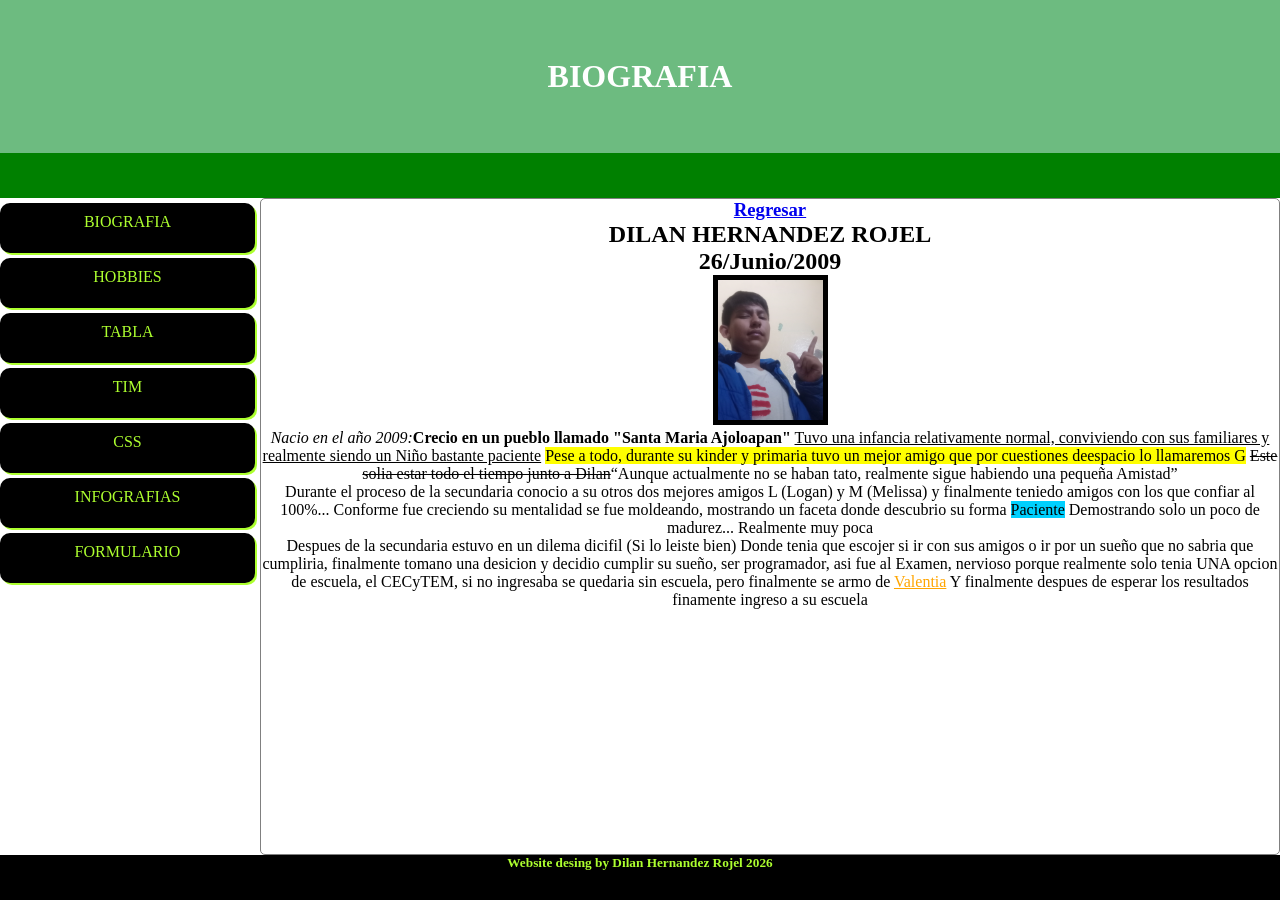
<file: index.html>
<!DOCTYPE html>
<html lang="en">
<head>
    <meta charset="UTF-8">
    <meta name="viewport" content="width=device-width, initial-scale=1.0">
    <link rel="stylesheet" href="css/Maqueta.css">
    <title>BIOGRAFIA</title>
</head>
<body>
    <header>
        <h1>BIOGRAFIA</h1>
    </header>
    <nav>
    </nav>
    <main>
        <aside><a id="boton" href="index.html">BIOGRAFIA</a>
        <a id="boton" href="Maquetas/Maqueta01.html">HOBBIES</a>
        <a id="boton" href="Maquetas/Maqueta02.html">TABLA</a>
        <a id="boton" href="Maquetas/Maqueta03.html">TIM</a>
        <a id="boton" href="Maquetas/Maqueta04.html">CSS</a>
        <a id="boton" href="Maquetas/Maqueta05.html">INFOGRAFIAS</a>
        <a id="boton" href="Maquetas/Maqueta06.html">FORMULARIO</a></aside>
        <section>
            <center>
        <h3><a href="index.html">Regresar</a></h3>
        <h1>DILAN HERNANDEZ ROJEL</h1>
        <h2>26/Junio/2009</h2>
        <img src="img/Dilan.jpg" alt="" height="150px" border="5px">
        <br>
        <i>Nacio en el año 2009:</i><strong>Crecio en un pueblo llamado "Santa Maria Ajoloapan"</strong>
        <u>Tuvo una infancia relativamente normal, conviviendo con sus familiares y realmente siendo un Niño bastante paciente</u>
        <mark>Pese a todo, durante su kinder y primaria tuvo un mejor amigo que por cuestiones deespacio lo llamaremos G</mark>
        <s>Este solia estar todo el tiempo junto a Dilan</s><q>Aunque actualmente no se haban tato, realmente sigue habiendo una pequeña Amistad</q>
        <p>Durante el proceso de la secundaria conocio a su otros dos mejores amigos L (Logan) y M (Melissa) y finalmente teniedo amigos con los que confiar al 100%... Conforme fue creciendo su mentalidad se fue moldeando, mostrando un faceta donde descubrio su forma <mark style="background-color: rgb(0, 208, 255);">Paciente</mark> Demostrando solo un poco de madurez... Realmente muy poca</p>
        <p>Despues de la secundaria estuvo en un dilema dicifil (Si lo leiste bien) Donde tenia que escojer si ir con sus amigos o ir por un sueño que no sabria que cumpliria, finalmente tomano una desicion y decidio cumplir su sueño, ser programador, asi fue al Examen, nervioso porque realmente solo tenia UNA opcion de escuela, el CECyTEM, si no ingresaba se quedaria sin escuela, pero finalmente se armo de <u style="color: orange;">Valentia</u> Y finalmente despues de esperar los resultados finamente ingreso a su escuela</p>
    </center>
        </section>
    </main>
    <footer><h5>Website desing by Dilan Hernandez Rojel 2026</h5></footer>
</body>
</html>
</file>
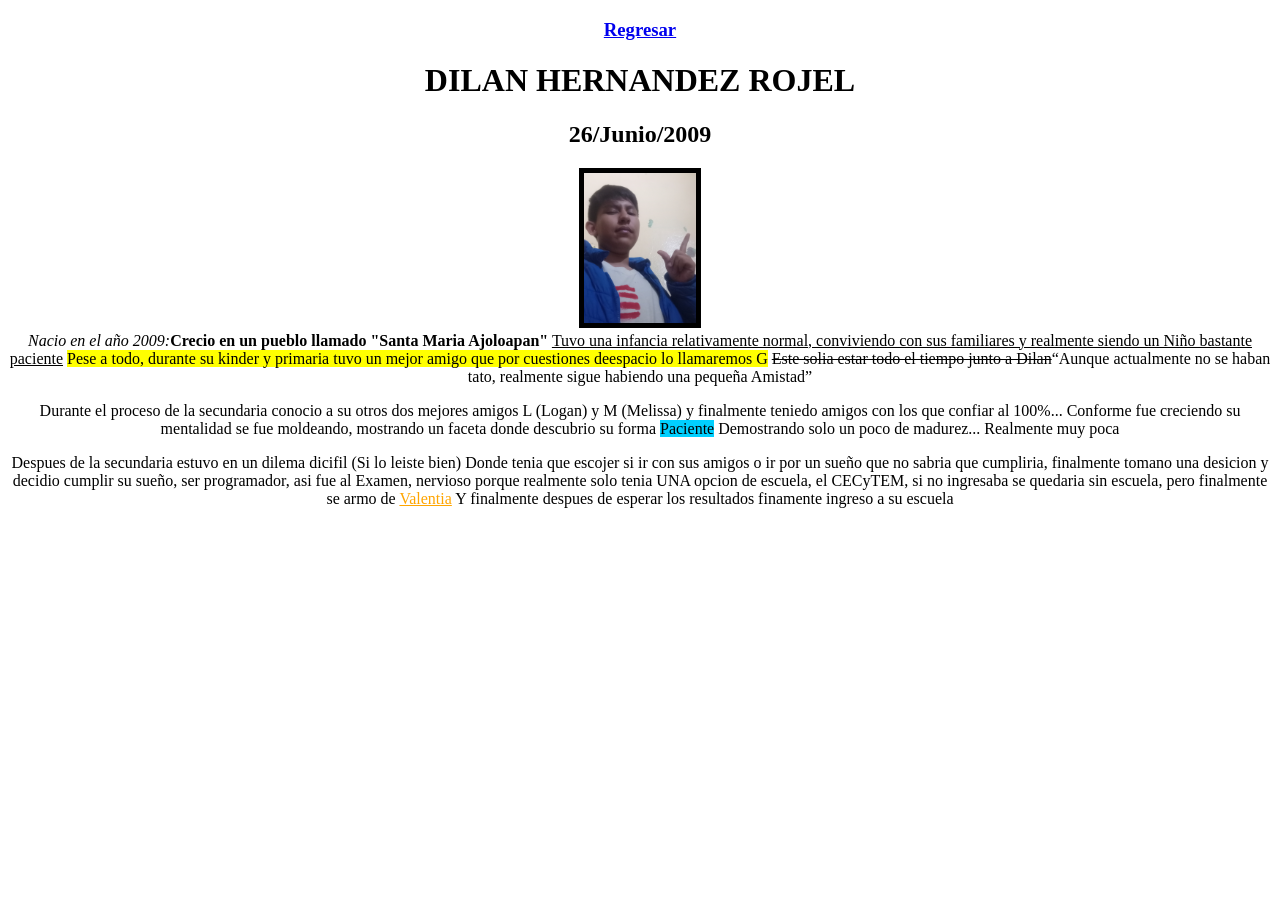
<file: Biografia.html>
<!DOCTYPE html>
<html lang="en">
<head>
    <meta charset="UTF-8">
    <meta name="viewport" content="width=device-width, initial-scale=1.0">
    <title>Document</title>
</head>
<body>
    <center>
        <h3><a href="index.html">Regresar</a></h3>
        <h1>DILAN HERNANDEZ ROJEL</h1>
        <h2>26/Junio/2009</h2>
        <img src="img/Dilan.jpg" alt="" height="150px" border="5px">
        <br>
        <i>Nacio en el año 2009:</i><strong>Crecio en un pueblo llamado "Santa Maria Ajoloapan"</strong>
        <u>Tuvo una infancia relativamente normal, conviviendo con sus familiares y realmente siendo un Niño bastante paciente</u>
        <mark>Pese a todo, durante su kinder y primaria tuvo un mejor amigo que por cuestiones deespacio lo llamaremos G</mark>
        <s>Este solia estar todo el tiempo junto a Dilan</s><q>Aunque actualmente no se haban tato, realmente sigue habiendo una pequeña Amistad</q>
        <p>Durante el proceso de la secundaria conocio a su otros dos mejores amigos L (Logan) y M (Melissa) y finalmente teniedo amigos con los que confiar al 100%... Conforme fue creciendo su mentalidad se fue moldeando, mostrando un faceta donde descubrio su forma <mark style="background-color: rgb(0, 208, 255);">Paciente</mark> Demostrando solo un poco de madurez... Realmente muy poca</p>
        <p>Despues de la secundaria estuvo en un dilema dicifil (Si lo leiste bien) Donde tenia que escojer si ir con sus amigos o ir por un sueño que no sabria que cumpliria, finalmente tomano una desicion y decidio cumplir su sueño, ser programador, asi fue al Examen, nervioso porque realmente solo tenia UNA opcion de escuela, el CECyTEM, si no ingresaba se quedaria sin escuela, pero finalmente se armo de <u style="color: orange;">Valentia</u> Y finalmente despues de esperar los resultados finamente ingreso a su escuela</p>
    </center>
</body>
</html>
</file>
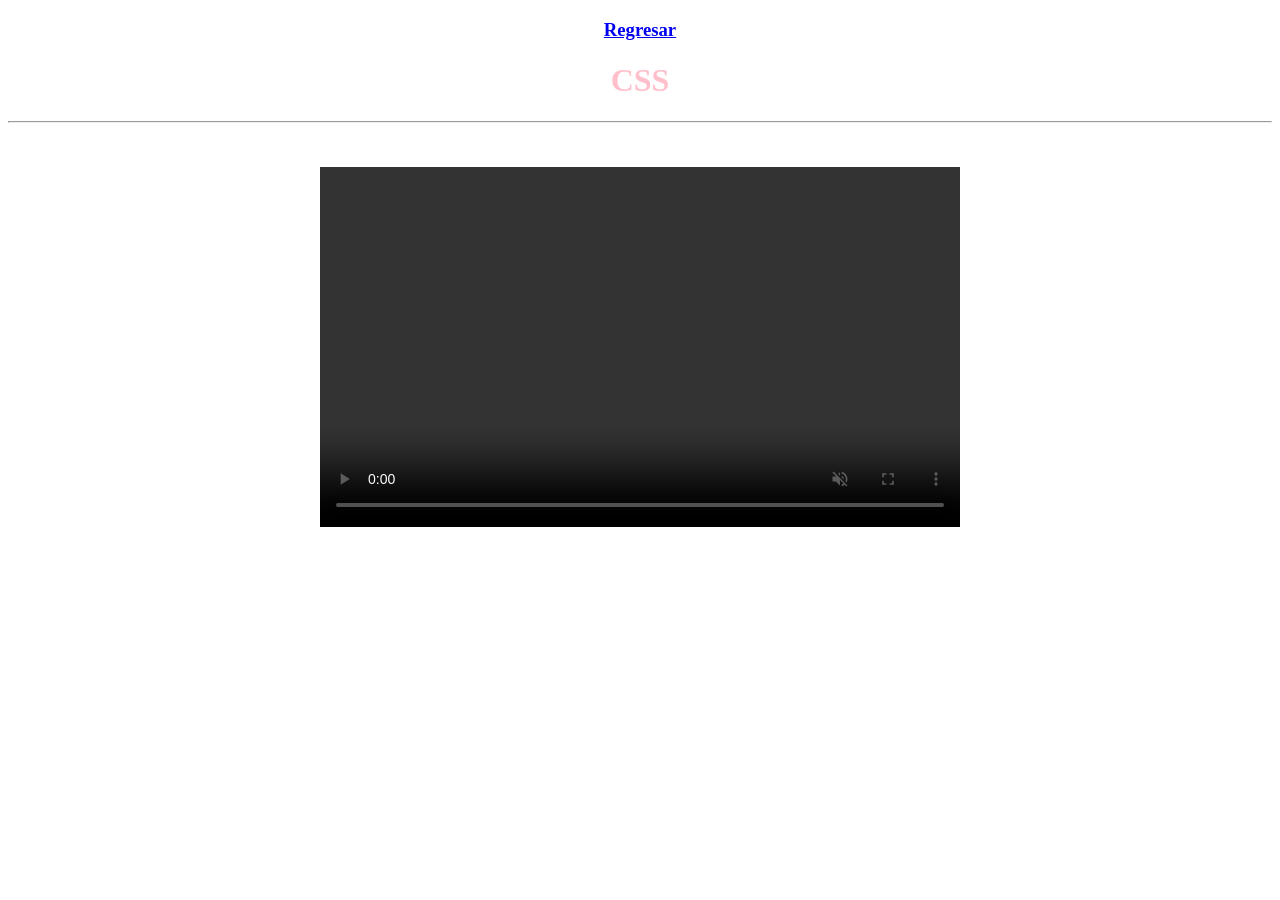
<file: CSS.html>
<!DOCTYPE html>
<html lang="en">
<head>
    <meta charset="UTF-8">
    <meta name="viewport" content="width=device-width, initial-scale=1.0">
    <title>CSS</title>
</head>
<boSdy>
    <center>
        <h3><a href="index.html">Regresar</a></h3>
        <h1 style="color: pink;">CSS</h1>
    <hr>
    <br>
    <br>
    <video src="media/CSS.mp4" width="640" height="360" controls muted></video>
    </center>
</boSdy>
</html>
</file>
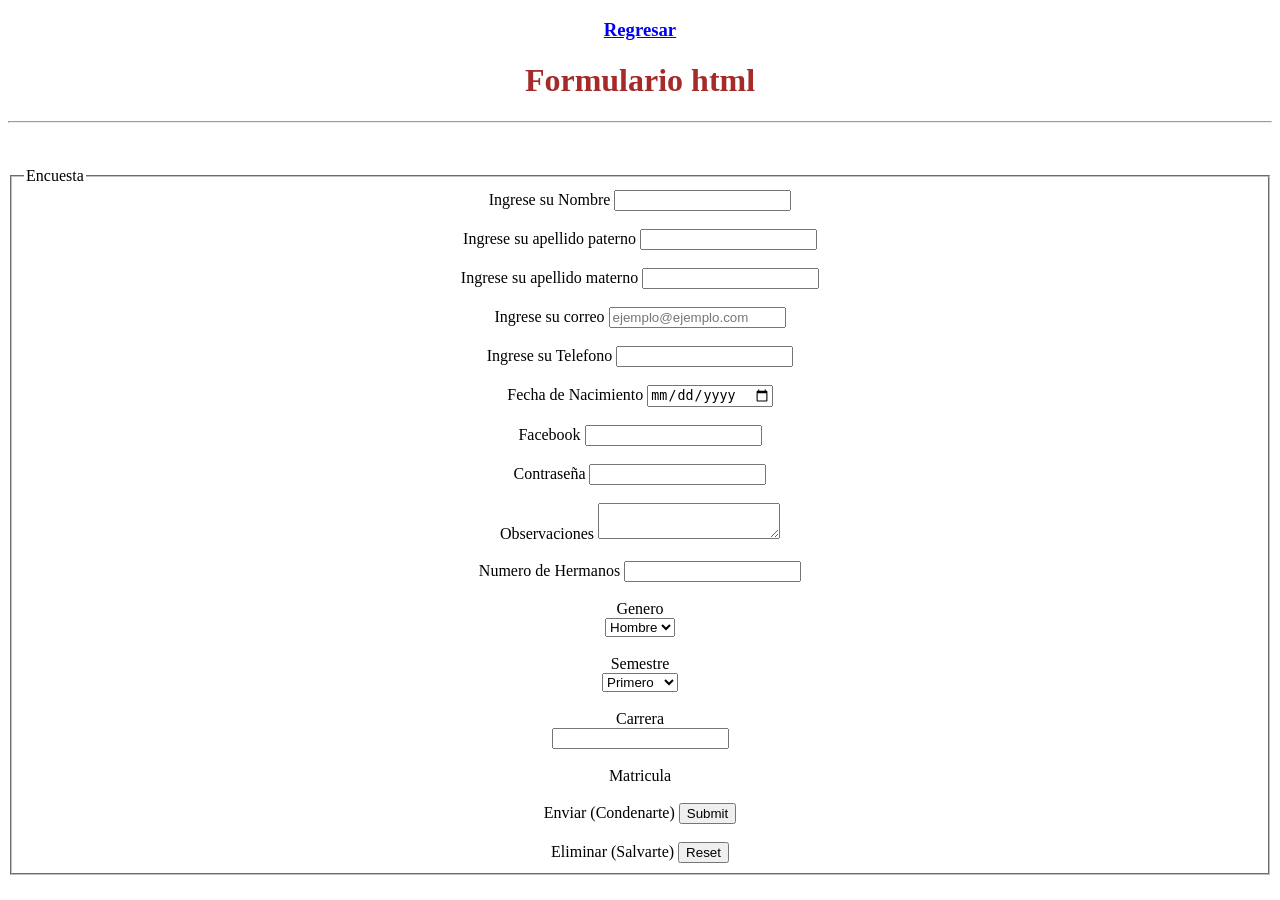
<file: Formulario.html>
<!DOCTYPE html>
<html lang="en">
<head>
    <meta charset="UTF-8">
    <meta name="viewport" content="width=device-width, initial-scale=1.0">
    <title>Formulario</title>
</head>
<body>
    <center>
        <h3><a href="index.html">Regresar</a></h3>
        <h1 style="color: brown;">Formulario html</h1>
        <hr>
    <br><br>
    <Fieldset>
            <legend>Encuesta</legend>
            <label for="">Ingrese su Nombre</label>
            <input type="text"> <br><br>
            <label for="">Ingrese su apellido paterno</label>
            <input type="text"> <br><br>
            <label for="">Ingrese su apellido materno</label>
            <input type="text"> <br><br>
            <label for="">Ingrese su correo</label>
            <input type="email" name="" id="" placeholder="ejemplo@ejemplo.com"> <br><br>
            <label for="">Ingrese su Telefono</label>
            <input type="number" name="" id=""> <br> <br>
            <label for="">Fecha de Nacimiento</label>
            <input type="date"> <br> <br>
            <label for="">Facebook</label>
            <input type="url"> <br> <br>
            <label for="">Contraseña</label>
            <input type="password"> <br> <br>
            <label for="">Observaciones</label>
            <textarea name="" id=""></textarea> <br> <br>
            <label for="">Numero de Hermanos</label>
            <input type="number"> <br> <br>
            <label for="">Genero</label> <br>
            <select name="" id="">
                <option value="Hombre">Hombre</option>
                <option value="Mujer">Mujer</option>
            </select>
            <br> <br>
            <label for="">Semestre</label>
            <br>
            <select name="" id="">
                <option value="Primero">Primero</option>
                <option value="Segundo">Segundo</option>
                <option value="Tercero">Tercero</option>
                <option value="Cuarto">Cuarto</option>
                <option value="Quinto">Quinto</option>
                <option value="Sexto">Sexto</option>
            </select>
            <br><br>
            <label for="">Carrera</label>
            <br>
            <input type="text" list="comida">
                                <datalist id="comida">
                                    <select name="comida2" id="">
                                        <option value="Programacion">Programacion</option>
                                        <option value="Ventas">Ventas</option>
                                        <option value="Ciberseguridad">Ciberseguridad</option>
                                        <option value="Maquinas"> y herramientas</option>
                                    </select>
                                </datalist>
            <br><br>
            <label for="">Matricula</label>
            <input type="hidden" value="171">
            <br><br>
            <label for="">Enviar (Condenarte)</label>
            <input type="submit">
            <br><br>
            <label for="">Eliminar (Salvarte)</label>
            <input type="reset">
    </center>
</body>
</html>
</file>
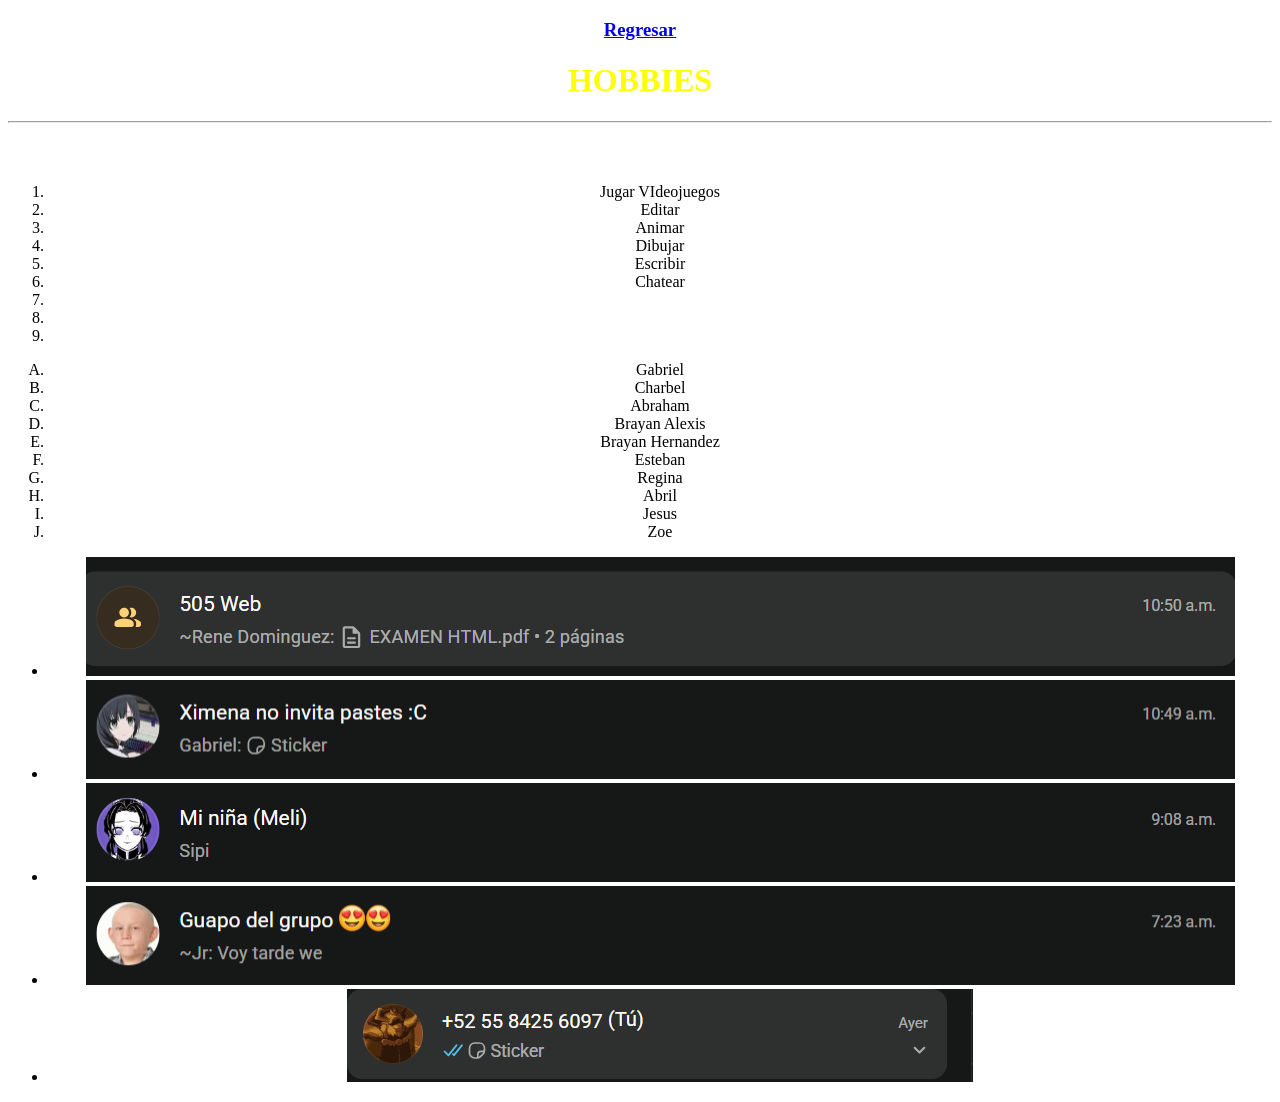
<file: Hobbies.html>
<!DOCTYPE html>
<html lang="en">
<head>
    <meta charset="UTF-8">
    <meta name="viewport" content="width=device-width, initial-scale=1.0">
    <title>Hobbies</title>
</head>
<body>
    <center>
        <h3><a href="index.html">Regresar</a></h3>
        <h1 style="color: yellow;">HOBBIES</h1>
        <hr>
    <br><br>
    <ol type="1">
        <li>Jugar VIdeojuegos</li>
        <li>Editar</li>
        <li>Animar</li>
        <li>Dibujar</li>
        <li>Escribir</li>
        <li>Chatear</li>
        <li></li>
        <li></li>
        <li></li>
    </ol>

    <ol type="A">
        <li>Gabriel</li>
        <li>Charbel</li>
        <li>Abraham</li>
        <li>Brayan Alexis</li>
        <li>Brayan Hernandez</li>
        <li>Esteban</li>
        <li>Regina</li>
        <li>Abril</li>
        <li>Jesus</li>
        <li>Zoe</li>
    </ol>

    <ul style="list-style-type: disc;">
        <li><img src="img/1.png" alt=""></li>
        <li><img src="img/2.png" alt=""></li>
        <li><img src="img/3.png" alt=""></li>
        <li><img src="img/4.png" alt=""></li>
        <li><img src="img/5.png" alt=""></li>
    </ul>
    </center>
</body>
</html>
</file>
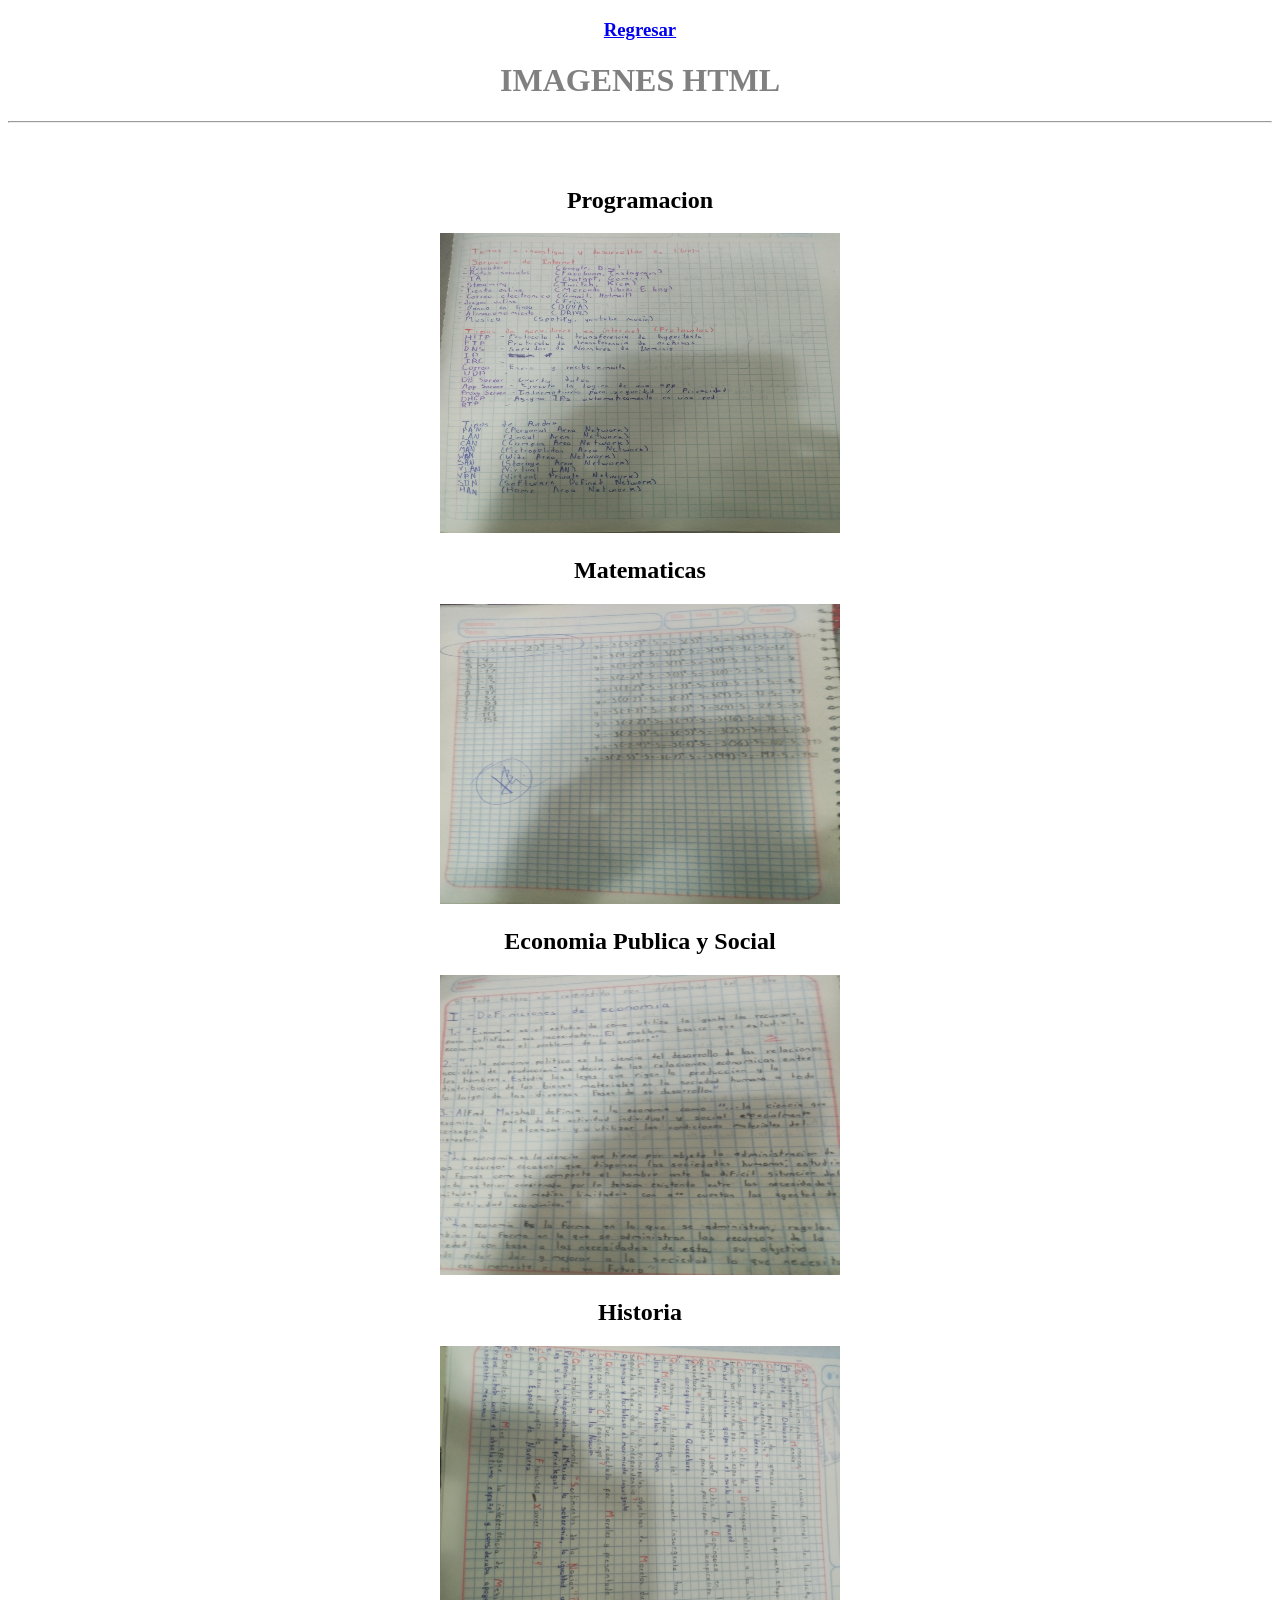
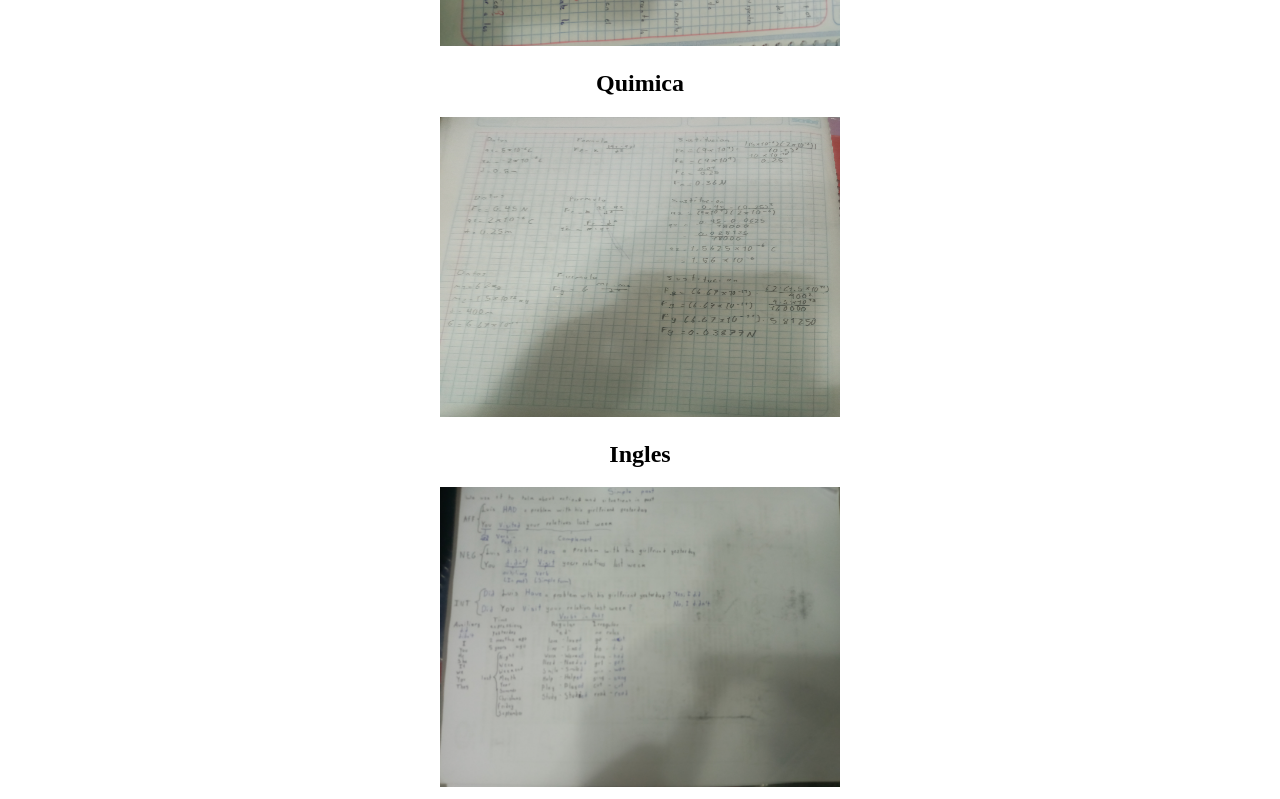
<file: Imagenes.html>
<!DOCTYPE html>
<html lang="en">
<head>
    <meta charset="UTF-8">
    <meta name="viewport" content="width=device-width, initial-scale=1.0">
    <title>Imagenes</title>
</head>
<body>
    <center>
        <h3><a href="index.html">Regresar</a></h3>
        <h1 style="color: gray;">IMAGENES HTML</h1>
        <hr>
        <br><br>
        <h2>Programacion</h2>
        <img src="img/Programacion.jpg" alt="" width="400" height="300">
        <h2>Matematicas</h2>
        <img src="img/Matematicas.jpg" alt="" width="400" height="300">
        <h2>Economia Publica y Social</h2>
        <img src="img/Eco.jpg" alt="" width="400" height="300">
        <h2>Historia</h2>
        <img src="img/Historia.jpg" alt="" width="400" height="300">
        <h2>Quimica</h2>
        <img src="img/Quimica.jpg" alt="" width="400" height="300">
        <h2>Ingles</h2>
        <img src="img/Ingles.jpg" alt="" width="400" height="300" >
    </center>
    
</body>
</html>
</file>
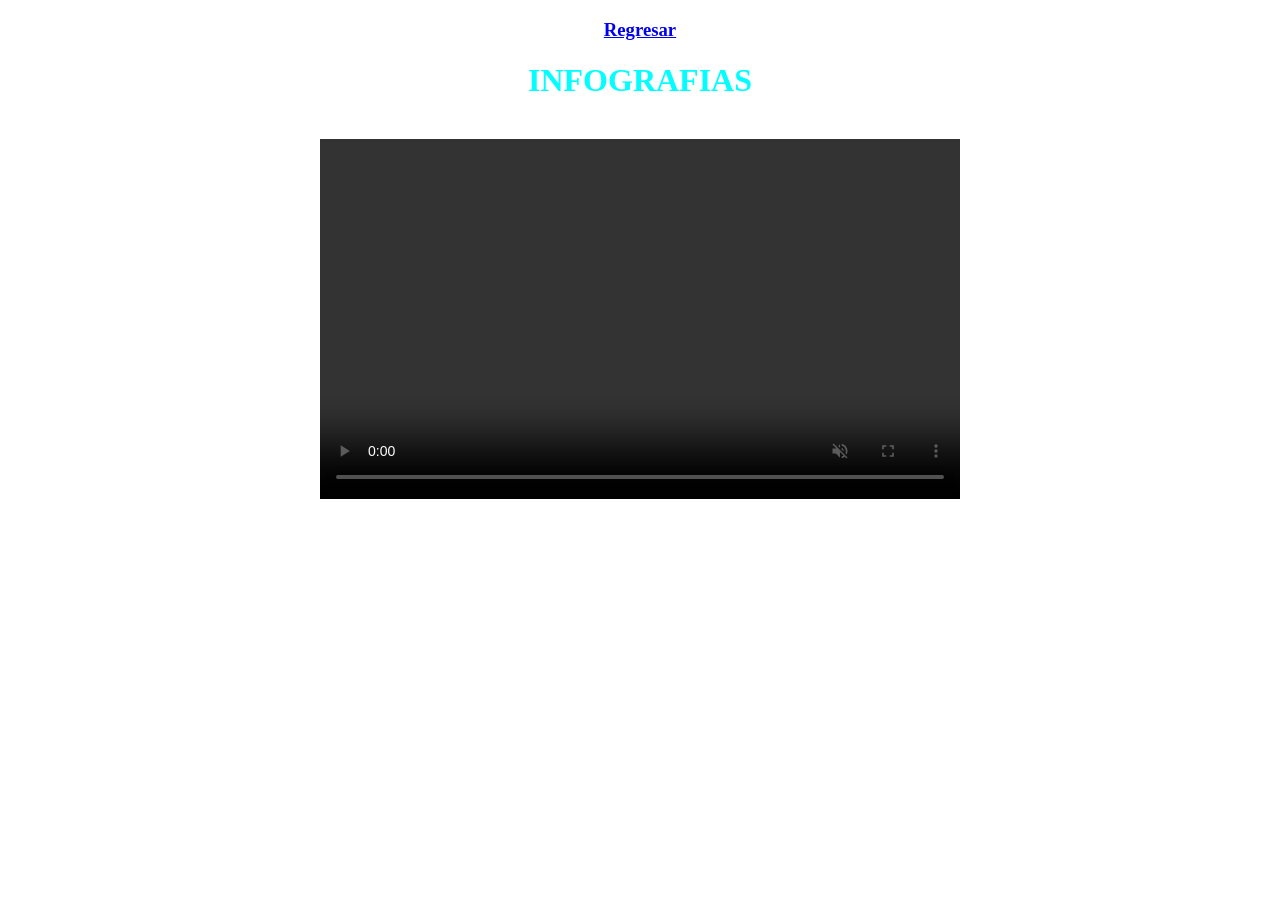
<file: Infografias.html>
<!DOCTYPE html>
<html lang="en">
<head>
    <meta charset="UTF-8">
    <meta name="viewport" content="width=device-width, initial-scale=1.0">
    <title>Infografias</title>
</head>
<body>
    <center>
        <h3><a href="index.html">Regresar</a></h3>
        <h1 style="color: cyan;">INFOGRAFIAS</h1>
        <br>
        <video src="media/Infografias.mp4" width="640" height="360" controls muted></video>
        <br>
    </center>
</body>
</html>
</file>
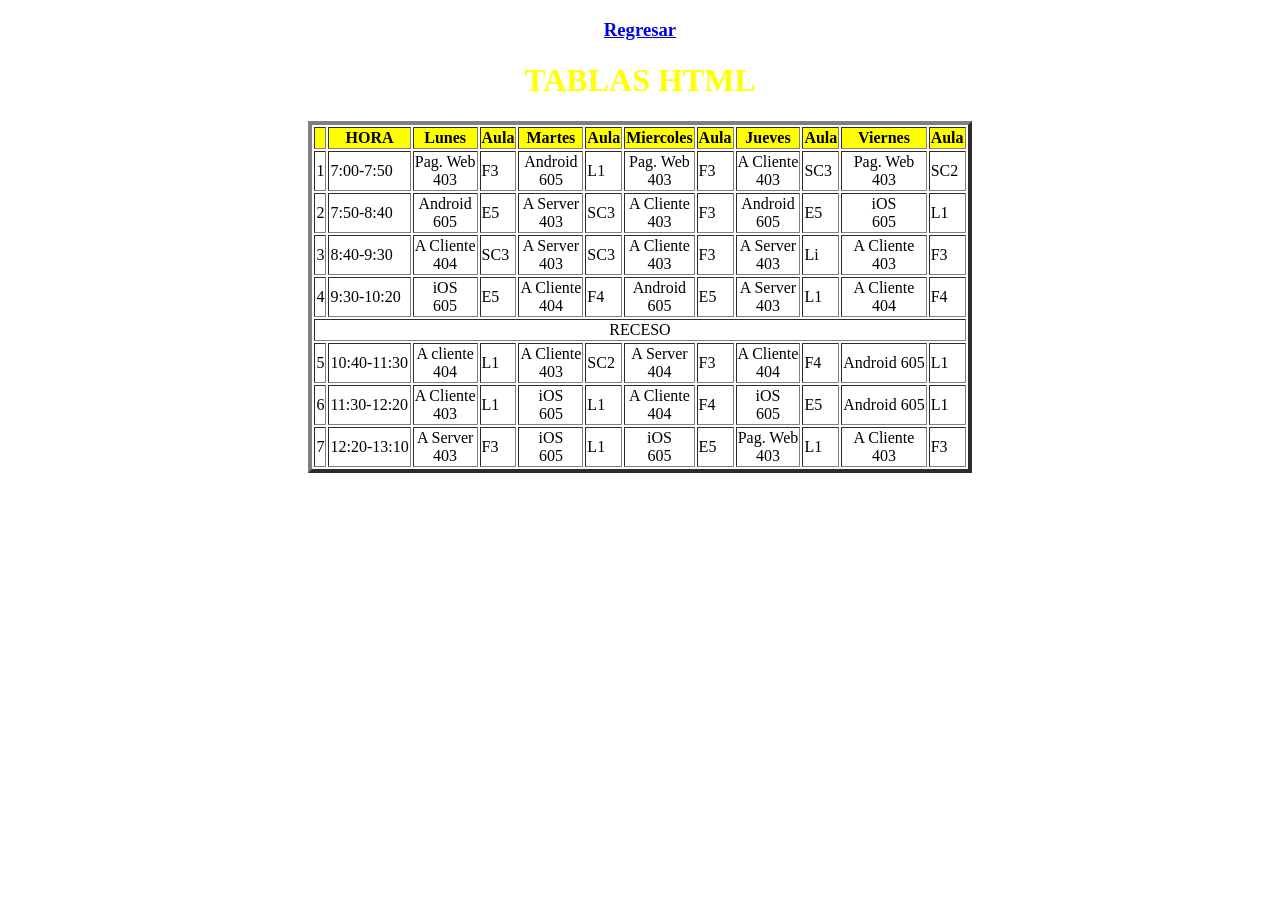
<file: Tabla.html>
<!DOCTYPE html>
<html lang="en">
<head>
    <meta charset="UTF-8">
    <meta name="viewport" content="width=device-width, initial-scale=1.0">
    <title>Tale</title>
</head>
<body>
    <center>
        <h3><a href="index.html">Regresar</a></h3>
        <h1 style="color: yellow;">TABLAS HTML</h1>

        <table border="4">
        <tr style="background-color: yellow;">
            <th>
                
            </th>
            <th>
            HORA
            </th>
            <th>
                Lunes
            </th>
            <th>
                Aula
            </th>
            <th>
                Martes
            </th>
            <th>
                Aula
            </th>
            <th>
                Miercoles
            </th>
            <th>
                Aula
            </th>
            <th>
                Jueves
            </th>
            <th>
                Aula
            </th>
            <th>
                Viernes
            </th>
            <th>
                Aula
            </th>
        </tr>
        <tr>
            <td>1</td>
            <td>7:00-7:50</td>
            <td>
                <center>
                Pag. Web <br>
                403
                </center>
            </td>
            <td>F3</td>
            <td>
                <center>
                Android <br>
                605
                </center>
            </td>
            <td>L1</td>
            <td>
                <center>
                Pag. Web <br>
                403
                </center>
            </td>
            <td>F3</td>
            <td>
                <center>
                A Cliente <br>
                403
                </center>
            </td>
            <td>SC3</td>
            <td>
                <center>
                Pag. Web <br>
                403
                </center>
            </td>
            <td>SC2</td>
        </tr>
        <tr>
            <td>2</td>
            <td>7:50-8:40</td>
            <td>
                <center>
                Android <br>
                605
                </center>
            </td>
            <td>E5</td>
            <td>
                <center>
                A Server <br>
                403
                </center>
            </td>
            <td>SC3</td>
            <td>
                <center>
                A Cliente <br>
                403
                </center>
            </td>
            <td>F3</td>
            <td>
                <center>
                Android <br>
                605
                </center>
            </td>
            <td>E5</td>
            <td>
                <center>
                iOS <br>
                605
                </center>
            </td>
            <td>L1</td>
        </tr>
        <tr>
            <td>3</td>
            <td>8:40-9:30</td>
            <td>
                <center>
                A Cliente <br>
                404
                </center>
            </td>
            <td>SC3</td>
            <td>
                <center>
                A Server <br>
                403
                </center>
            </td>
            <td>SC3</td>
            <td>
                <center>
                A Cliente <br>
                403
                </center>
            </td>
            <td>F3</td>
            <td>
                <center>
                A Server <br>
                403
                </center>
            </td>
            <td>Li</td>
            <td>
                <center>
                A Cliente <br>
                403
                </center>
            </td>
            <td>F3</td>
        </tr>
        <tr>
            <td>4</td>
            <td>9:30-10:20</td>
            <td>
                <center>
                iOS <br>
                605
                </center>
            </td>
            <td>E5</td>
            <td>
                <center>
                A Cliente <br>
                404
                </center>
            </td>
            <td>F4</td>
            <td>
                <center>
                Android <br>
                605
                </center>
            </td>
            <td>E5</td>
            <td>
                <center>
                A Server <br>
                403
                </center>
            </td>
            <td>L1</td>
            <td>
                <center>
                A Cliente <br>
                404
                </center>
            </td>
            <td>F4</td>
        </tr>
        <tr>
            <td colspan="12"><center>RECESO</center></td>
        </tr>
        <tr>
            <td>5</td>
            <td>10:40-11:30</td>
            <td>
                <center>
                    A cliente <br>
                    404
                </center>
            </td>
            <td>L1</td>
            <td>
                <center>
                    A Cliente <br>
                    403
                </center>
            </td>
            <td>SC2</td>
            <td>
                <center>
                    A Server <br>
                    404
                </center>
            </td>
            <td>F3</td>
            <td>
                <center>
                    A Cliente <br>
                    404
                </center>
            </td>
            <td>F4</td>
            <td> Android 605</td>
            <td>L1</td>
        </tr>
        <tr>
            <td>6</td>
            <td>11:30-12:20</td>
            <td>
                <center>
                    A Cliente <br>
                    403
                </center>
            </td>
            <td>L1</td>
            <td>
                <center>
                    iOS <br>
                    605
                </center>
            </td>
            <td>L1</td>
            <td>
                <center>
                    A Cliente <br>
                    404
                </center>
            </td>
            <td>F4</td>
            <td>
                <center>
                    iOS <br>
                    605
                </center>
            </td>
            <td>E5</td>
            <td>Android 605</td>
            <td>L1</td>
        </tr>
        <tr>
            <td>7</td>
            <td>12:20-13:10</td>
            <td>
                <center>
                    A Server <br>
                    403
                </center>
            </td>
            <td>F3</td>
            <td>
                <center>
                    iOS <br>
                    605
                </center>
            </td>
            <td>L1</td>
            <td>
                <center>
                    iOS <br>
                    605
                </center>
            </td>
            <td>E5</td>
            <td>
                <center>
                    Pag. Web <br>
                    403
                </center>
            </td>
            <td>L1</td>
            <td>
                <center>
                    A Cliente <br>
                    403
                </center>
            </td>
            <td>F3</td>
        </tr>
    </table>
    </center>
</body>
</html>
</file>
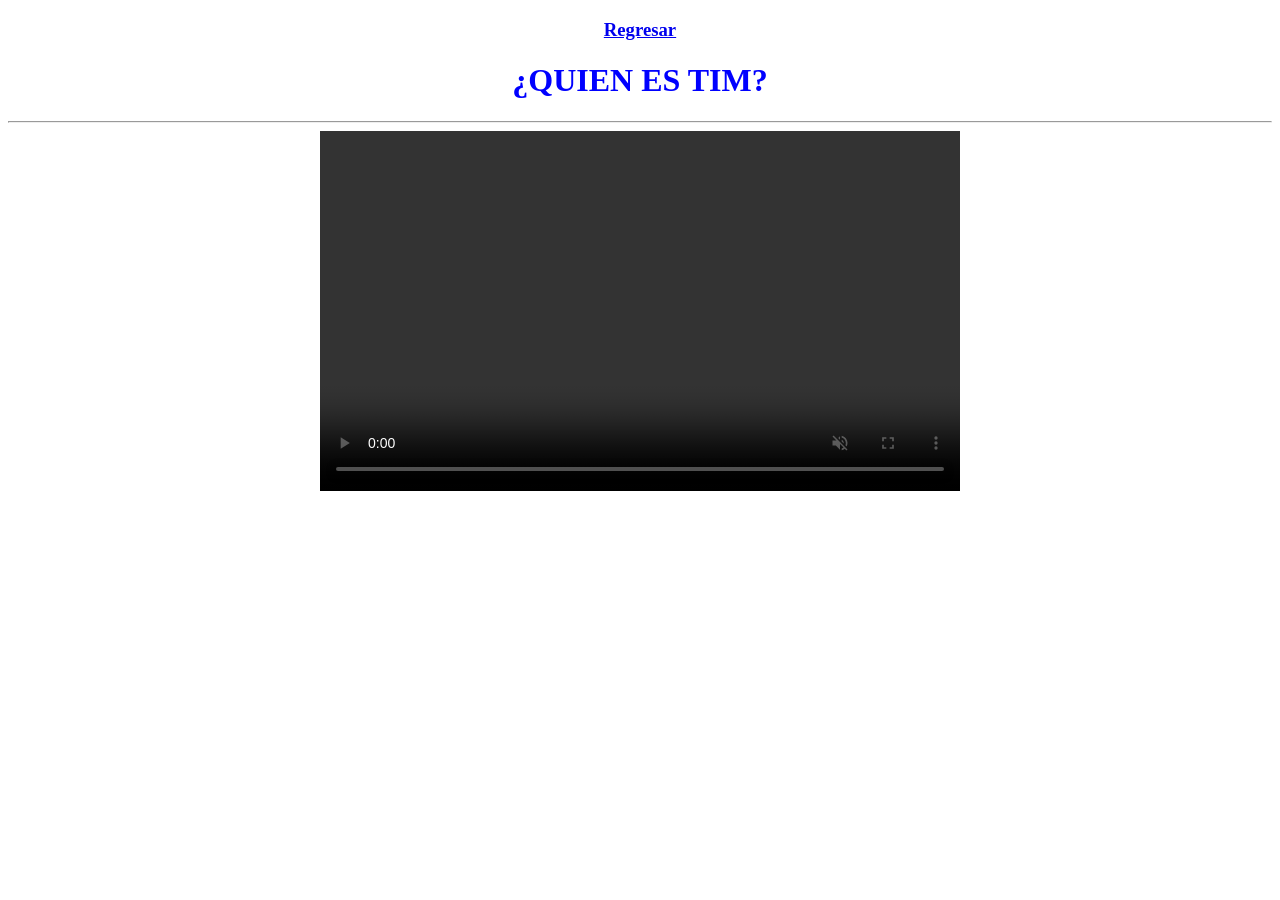
<file: Tim.html>
<!DOCTYPE html>
<html lang="en">
<head>
    <meta charset="UTF-8">
    <meta name="viewport" content="width=device-width, initial-scale=1.0">
    <title>Tim</title>
</head>
<body>
    <center>
        <h3><a href="index.html">Regresar</a></h3>
        <h1 style="color: blue;">¿QUIEN ES TIM?</h1>
        <hr>
        <video src="media/Tim.mp4" width="640" height="360" controls muted></video>
    <br><br>
    </center>
</body>
</html>
</file>
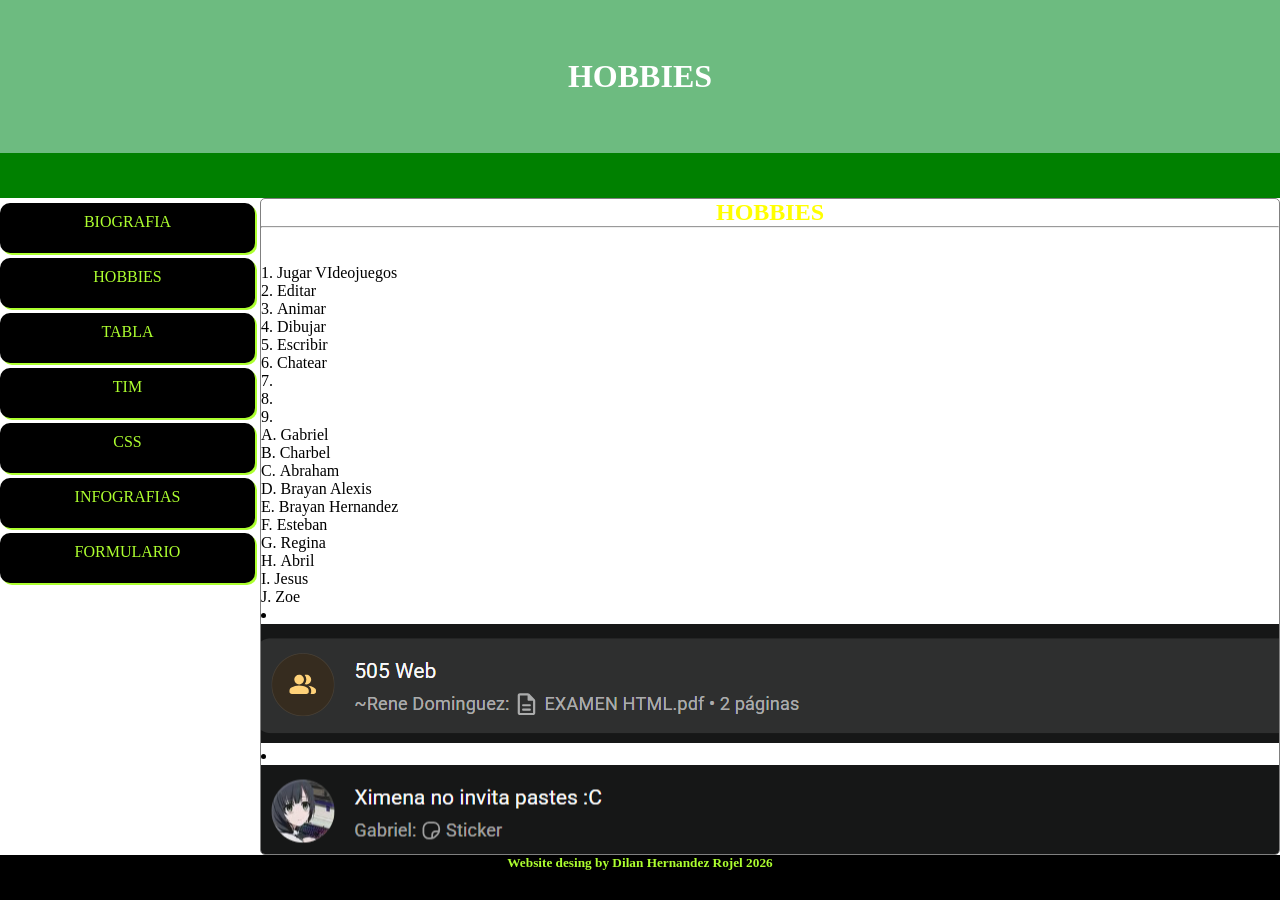
<file: Maquetas/Maqueta01.html>
<!DOCTYPE html>
<html lang="en">
<head>
    <meta charset="UTF-8">
    <meta name="viewport" content="width=device-width, initial-scale=1.0">
    <link rel="stylesheet" href="../css/Maqueta.css">
    <title>HOBBIES</title>
</head>
<body>
    <header>
        <h1>HOBBIES</h1>
    </header>
    <nav>
    </nav>
    <main>
        <aside><a id="boton" href="../index.html">BIOGRAFIA</a>
        <a id="boton" href="Maqueta01.html">HOBBIES</a>
        <a id="boton" href="Maqueta02.html">TABLA</a>
        <a id="boton" href="Maqueta03.html">TIM</a>
        <a id="boton" href="Maqueta04.html">CSS</a>
        <a id="boton" href="Maqueta05.html">INFOGRAFIAS</a>
        <a id="boton" href="Maqueta06.html">FORMULARIO</a></aside>
        <section>
        <h1 style="color: yellow;">HOBBIES</h1>
        <hr>
    <br><br>
    <ol type="1">
        <li>Jugar VIdeojuegos</li>
        <li>Editar</li>
        <li>Animar</li>
        <li>Dibujar</li>
        <li>Escribir</li>
        <li>Chatear</li>
        <li></li>
        <li></li>
        <li></li>
    </ol>

    <ol type="A">
        <li>Gabriel</li>
        <li>Charbel</li>
        <li>Abraham</li>
        <li>Brayan Alexis</li>
        <li>Brayan Hernandez</li>
        <li>Esteban</li>
        <li>Regina</li>
        <li>Abril</li>
        <li>Jesus</li>
        <li>Zoe</li>
    </ol>

    <ul style="list-style-type: disc;">
        <li><img src="../img/1.png" alt=""></li>
        <li><img src="../img/2.png" alt=""></li>
        <li><img src="../img/3.png" alt=""></li>
        <li><img src="../img/4.png" alt=""></li>
        <li><img src="../img/5.png" alt=""></li>
    </ul>
        </section>
    </main>
    <footer><h5>Website desing by Dilan Hernandez Rojel 2026</h5></footer>
</body>
</html>
</file>
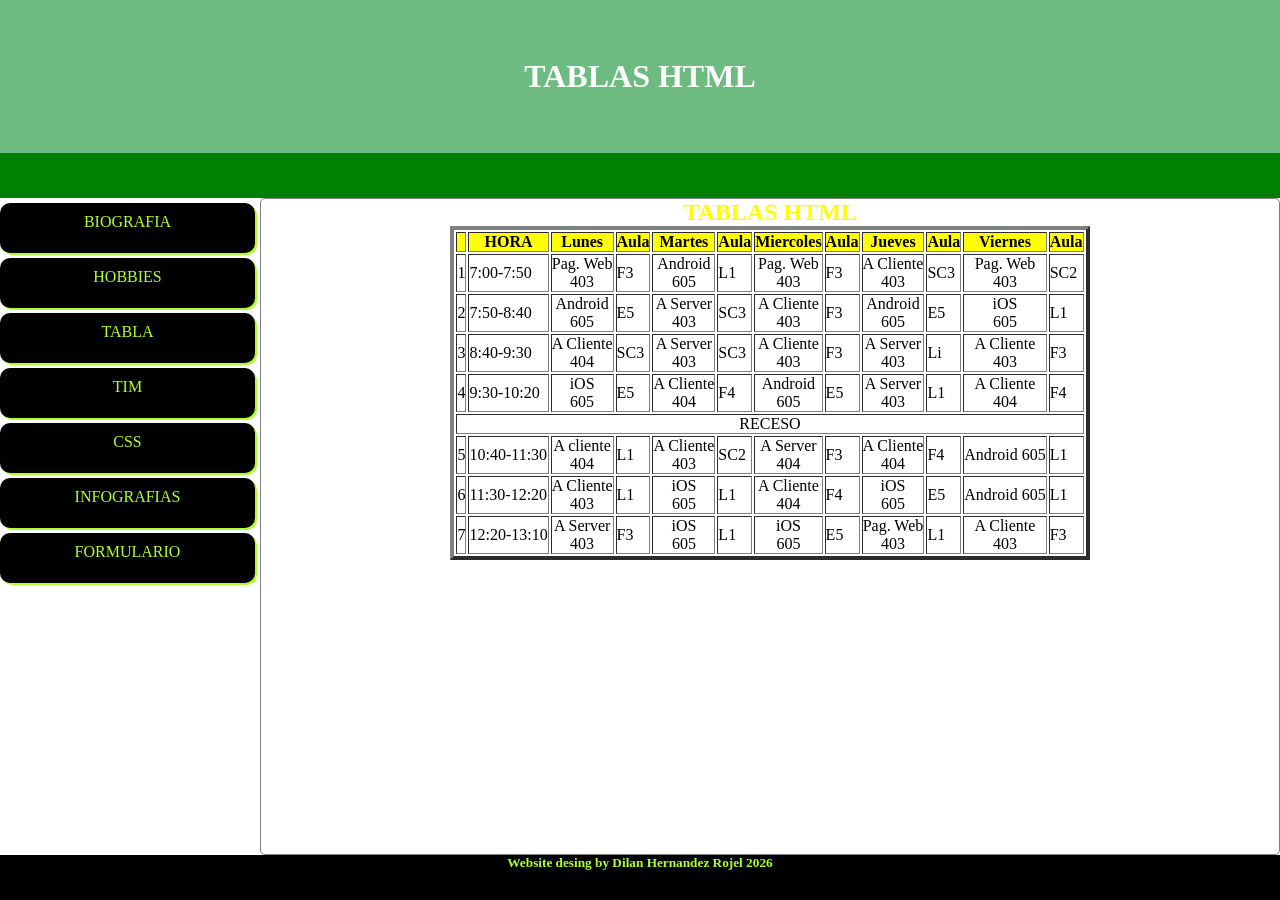
<file: Maquetas/Maqueta02.html>
<!DOCTYPE html>
<html lang="en">
<head>
    <meta charset="UTF-8">
    <meta name="viewport" content="width=device-width, initial-scale=1.0">
    <link rel="stylesheet" href="../css/Maqueta.css">
    <title>TABLAS HTML</title>
</head>
<body>
    <header>
        <h1>TABLAS HTML</h1>
    </header>
    <nav>
    </nav>
    <main>
        <aside><a id="boton" href="../index.html">BIOGRAFIA</a>
        <a id="boton" href="Maqueta01.html">HOBBIES</a>
        <a id="boton" href="Maqueta02.html">TABLA</a>
        <a id="boton" href="Maqueta03.html">TIM</a>
        <a id="boton" href="Maqueta04.html">CSS</a>
        <a id="boton" href="Maqueta05.html">INFOGRAFIAS</a>
        <a id="boton" href="Maqueta06.html">FORMULARIO</a></aside>
        <section>
            <h1 style="color: yellow;">TABLAS HTML</h1>
    <center>
        <table border="4">
        <tr style="background-color: yellow;">
            <th>
                
            </th>
            <th>
            HORA
            </th>
            <th>
                Lunes
            </th>
            <th>
                Aula
            </th>
            <th>
                Martes
            </th>
            <th>
                Aula
            </th>
            <th>
                Miercoles
            </th>
            <th>
                Aula
            </th>
            <th>
                Jueves
            </th>
            <th>
                Aula
            </th>
            <th>
                Viernes
            </th>
            <th>
                Aula
            </th>
        </tr>
        <tr>
            <td>1</td>
            <td>7:00-7:50</td>
            <td>
                <center>
                Pag. Web <br>
                403
                </center>
            </td>
            <td>F3</td>
            <td>
                <center>
                Android <br>
                605
                </center>
            </td>
            <td>L1</td>
            <td>
                <center>
                Pag. Web <br>
                403
                </center>
            </td>
            <td>F3</td>
            <td>
                <center>
                A Cliente <br>
                403
                </center>
            </td>
            <td>SC3</td>
            <td>
                <center>
                Pag. Web <br>
                403
                </center>
            </td>
            <td>SC2</td>
        </tr>
        <tr>
            <td>2</td>
            <td>7:50-8:40</td>
            <td>
                <center>
                Android <br>
                605
                </center>
            </td>
            <td>E5</td>
            <td>
                <center>
                A Server <br>
                403
                </center>
            </td>
            <td>SC3</td>
            <td>
                <center>
                A Cliente <br>
                403
                </center>
            </td>
            <td>F3</td>
            <td>
                <center>
                Android <br>
                605
                </center>
            </td>
            <td>E5</td>
            <td>
                <center>
                iOS <br>
                605
                </center>
            </td>
            <td>L1</td>
        </tr>
        <tr>
            <td>3</td>
            <td>8:40-9:30</td>
            <td>
                <center>
                A Cliente <br>
                404
                </center>
            </td>
            <td>SC3</td>
            <td>
                <center>
                A Server <br>
                403
                </center>
            </td>
            <td>SC3</td>
            <td>
                <center>
                A Cliente <br>
                403
                </center>
            </td>
            <td>F3</td>
            <td>
                <center>
                A Server <br>
                403
                </center>
            </td>
            <td>Li</td>
            <td>
                <center>
                A Cliente <br>
                403
                </center>
            </td>
            <td>F3</td>
        </tr>
        <tr>
            <td>4</td>
            <td>9:30-10:20</td>
            <td>
                <center>
                iOS <br>
                605
                </center>
            </td>
            <td>E5</td>
            <td>
                <center>
                A Cliente <br>
                404
                </center>
            </td>
            <td>F4</td>
            <td>
                <center>
                Android <br>
                605
                </center>
            </td>
            <td>E5</td>
            <td>
                <center>
                A Server <br>
                403
                </center>
            </td>
            <td>L1</td>
            <td>
                <center>
                A Cliente <br>
                404
                </center>
            </td>
            <td>F4</td>
        </tr>
        <tr>
            <td colspan="12"><center>RECESO</center></td>
        </tr>
        <tr>
            <td>5</td>
            <td>10:40-11:30</td>
            <td>
                <center>
                    A cliente <br>
                    404
                </center>
            </td>
            <td>L1</td>
            <td>
                <center>
                    A Cliente <br>
                    403
                </center>
            </td>
            <td>SC2</td>
            <td>
                <center>
                    A Server <br>
                    404
                </center>
            </td>
            <td>F3</td>
            <td>
                <center>
                    A Cliente <br>
                    404
                </center>
            </td>
            <td>F4</td>
            <td> Android 605</td>
            <td>L1</td>
        </tr>
        <tr>
            <td>6</td>
            <td>11:30-12:20</td>
            <td>
                <center>
                    A Cliente <br>
                    403
                </center>
            </td>
            <td>L1</td>
            <td>
                <center>
                    iOS <br>
                    605
                </center>
            </td>
            <td>L1</td>
            <td>
                <center>
                    A Cliente <br>
                    404
                </center>
            </td>
            <td>F4</td>
            <td>
                <center>
                    iOS <br>
                    605
                </center>
            </td>
            <td>E5</td>
            <td>Android 605</td>
            <td>L1</td>
        </tr>
        <tr>
            <td>7</td>
            <td>12:20-13:10</td>
            <td>
                <center>
                    A Server <br>
                    403
                </center>
            </td>
            <td>F3</td>
            <td>
                <center>
                    iOS <br>
                    605
                </center>
            </td>
            <td>L1</td>
            <td>
                <center>
                    iOS <br>
                    605
                </center>
            </td>
            <td>E5</td>
            <td>
                <center>
                    Pag. Web <br>
                    403
                </center>
            </td>
            <td>L1</td>
            <td>
                <center>
                    A Cliente <br>
                    403
                </center>
            </td>
            <td>F3</td>
        </tr>
    </table>
    </center>
        </section>
    </main>
    <footer><h5>Website desing by Dilan Hernandez Rojel 2026</h5></footer>
</body>
</html>
</file>
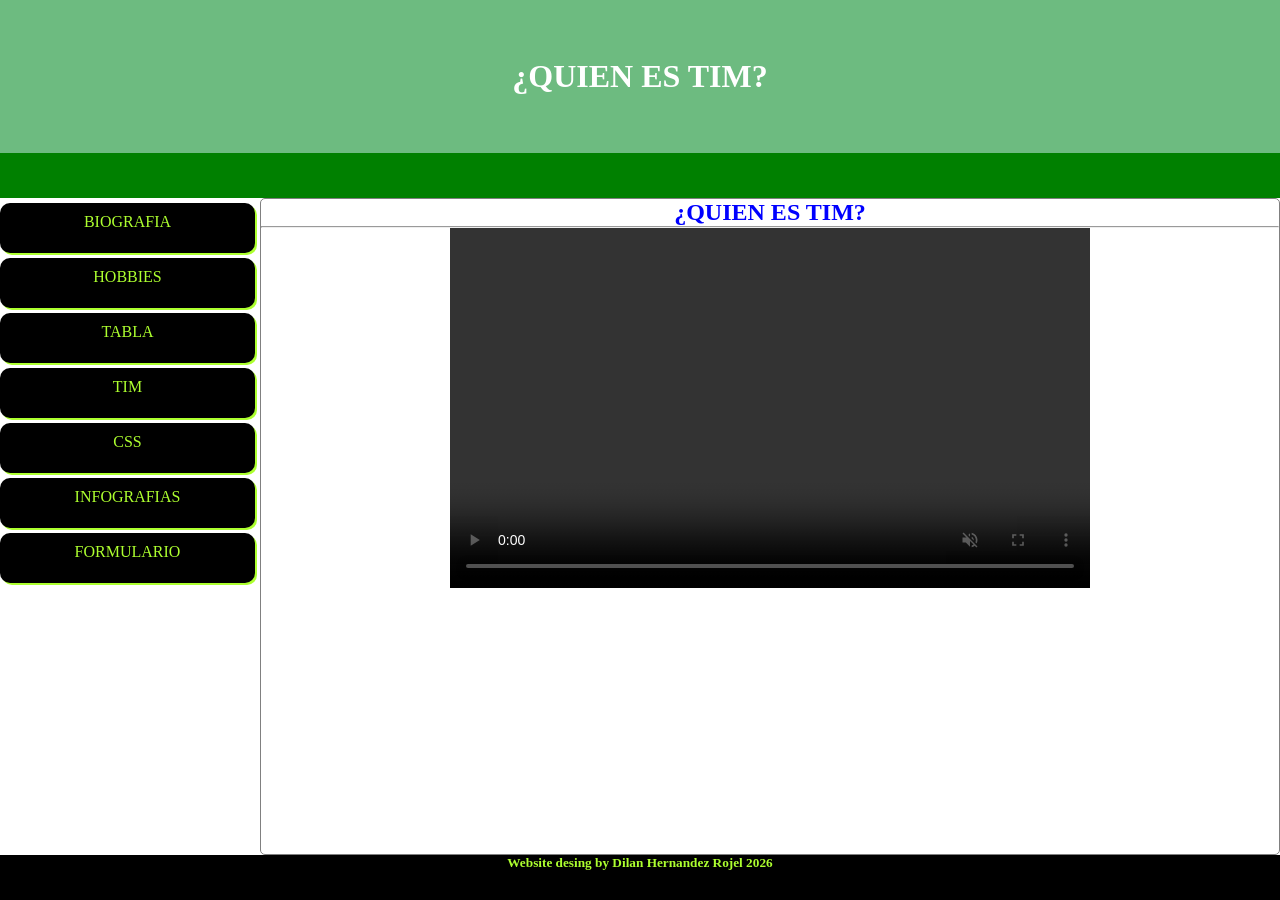
<file: Maquetas/Maqueta03.html>
<!DOCTYPE html>
<html lang="en">
<head>
    <meta charset="UTF-8">
    <meta name="viewport" content="width=device-width, initial-scale=1.0">
    <link rel="stylesheet" href="../css/Maqueta.css">
    <title>TIM</title>
</head>
<body>
    <header>
        <h1>¿QUIEN ES TIM?</h1>
    </header>
    <nav>

    </nav>
    <main>
        <aside><a id="boton" href="../index.html">BIOGRAFIA</a>
        <a id="boton" href="Maqueta01.html">HOBBIES</a>
        <a id="boton" href="Maqueta02.html">TABLA</a>
        <a id="boton" href="Maqueta03.html">TIM</a>
        <a id="boton" href="Maqueta04.html">CSS</a>
        <a id="boton" href="Maqueta05.html">INFOGRAFIAS</a>
        <a id="boton" href="Maqueta06.html">FORMULARIO</a></aside>
        <section>
            <h1 style="color: blue;">¿QUIEN ES TIM?</h1>
        <hr>
        <video src="../media/Tim.mp4" width="640" height="360" controls muted></video>
        </section>
    </main>
    <footer><h5>Website desing by Dilan Hernandez Rojel 2026</h5></footer>
</body>
</html>
</file>
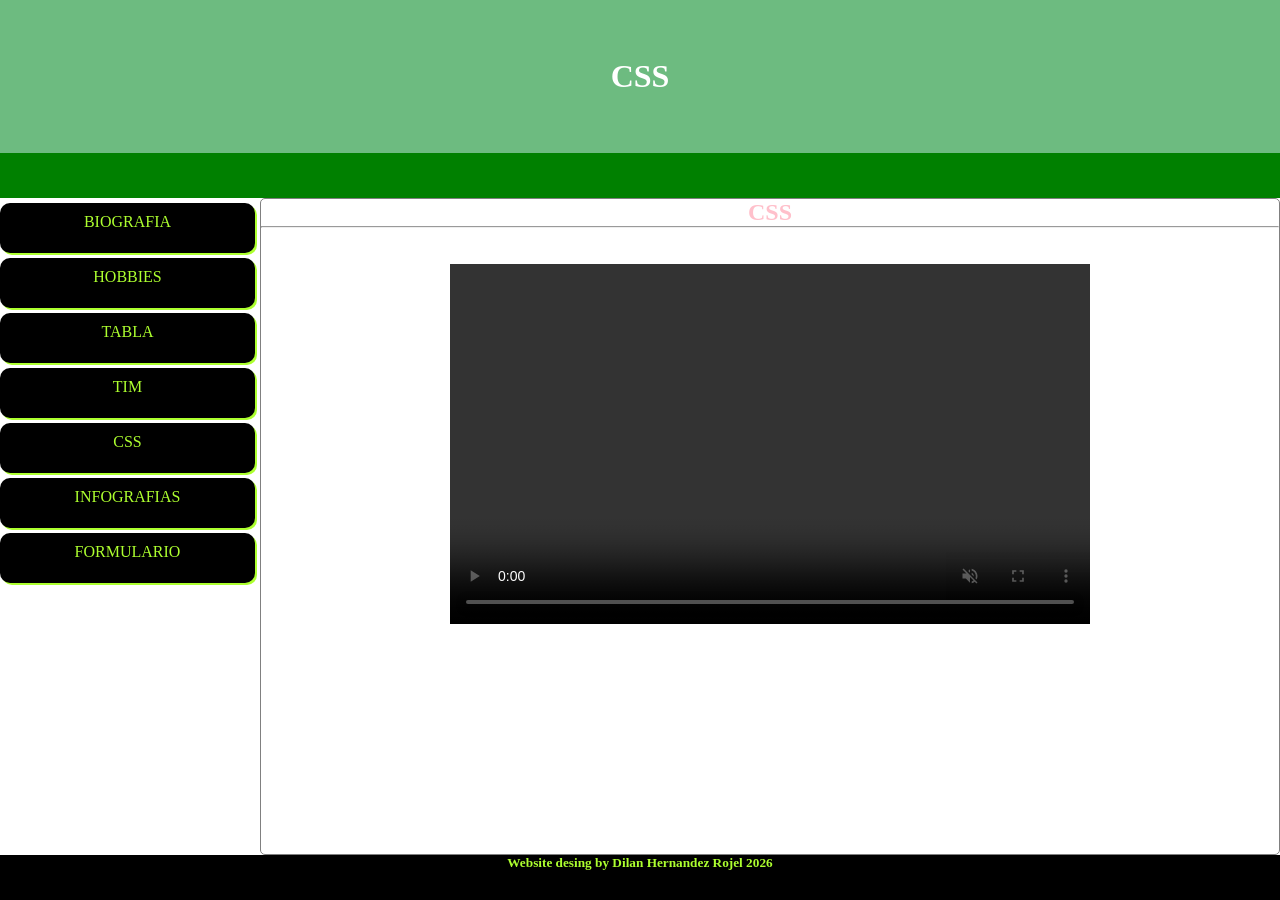
<file: Maquetas/Maqueta04.html>
<!DOCTYPE html>
<html lang="en">
<head>
    <meta charset="UTF-8">
    <meta name="viewport" content="width=device-width, initial-scale=1.0">
    <link rel="stylesheet" href="../css/Maqueta.css">
    <title>CSS</title>
</head>
<body>
    <header>
        <h1>CSS</h1>
    </header>
    <nav>

    </nav>
    <main>
        <aside><a id="boton" href="../index.html">BIOGRAFIA</a>
        <a id="boton" href="Maqueta01.html">HOBBIES</a>
        <a id="boton" href="Maqueta02.html">TABLA</a>
        <a id="boton" href="Maqueta03.html">TIM</a>
        <a id="boton" href="Maqueta04.html">CSS</a>
        <a id="boton" href="Maqueta05.html">INFOGRAFIAS</a>
        <a id="boton" href="Maqueta06.html">FORMULARIO</a></aside>
        <section>
        <h1 style="color: pink;">CSS</h1>
    <hr>
    <br>
    <br>
    <video src="../media/CSS.mp4" width="640" height="360" controls muted></video>
        </section>
    </main>
    <footer><h5>Website desing by Dilan Hernandez Rojel 2026</h5></footer>
</body>
</html>
</file>
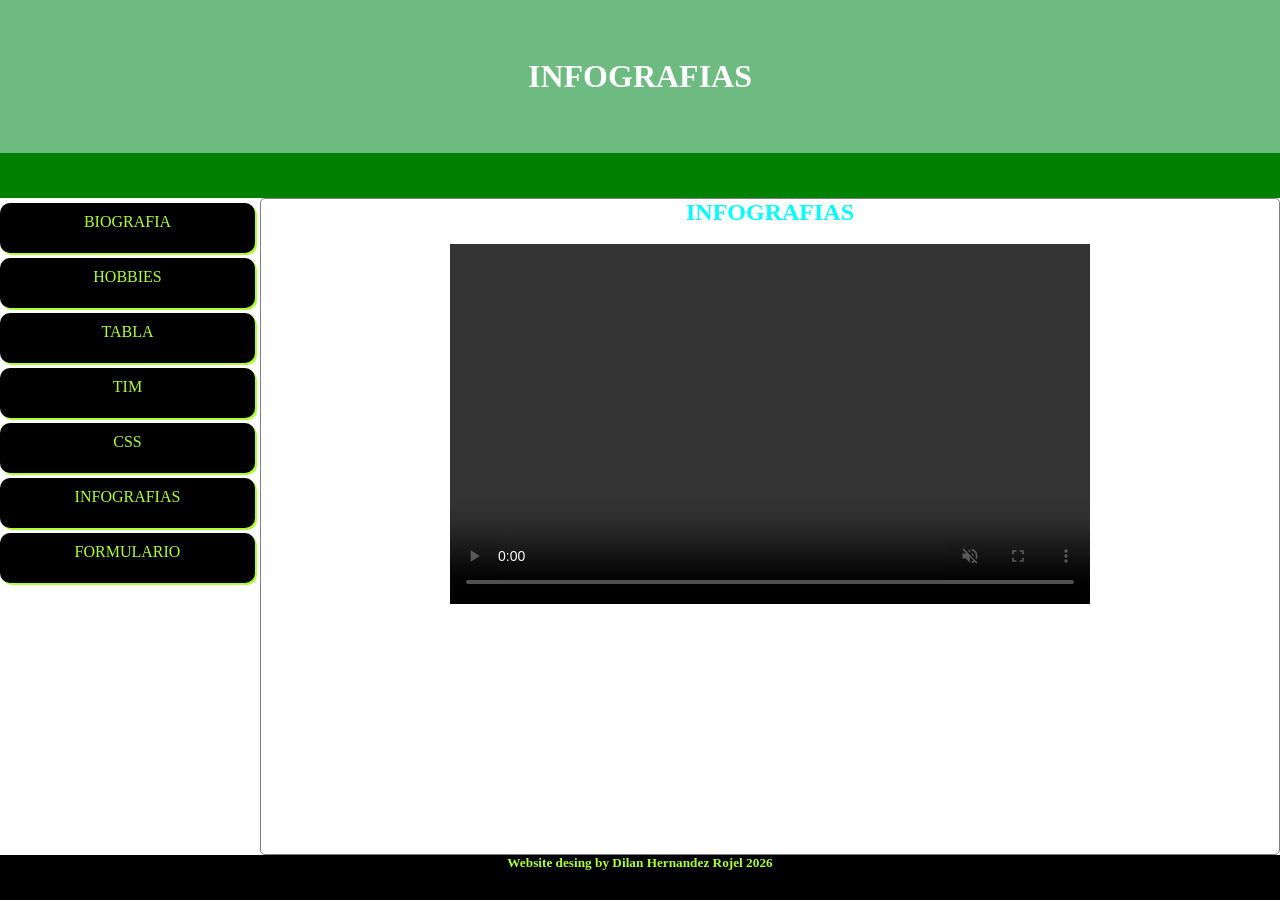
<file: Maquetas/Maqueta05.html>
<!DOCTYPE html>
<html lang="en">
<head>
    <meta charset="UTF-8">
    <meta name="viewport" content="width=device-width, initial-scale=1.0">
    <link rel="stylesheet" href="../css/Maqueta.css">
    <title>INFOGRAFIAS</title>
</head>
<body>
    <header>
        <h1>INFOGRAFIAS</h1>
    </header>
    <nav>
    </nav>
    <main>
        <aside><a id="boton" href="../index.html">BIOGRAFIA</a>
        <a id="boton" href="Maqueta01.html">HOBBIES</a>
        <a id="boton" href="Maqueta02.html">TABLA</a>
        <a id="boton" href="Maqueta03.html">TIM</a>
        <a id="boton" href="Maqueta04.html">CSS</a>
        <a id="boton" href="Maqueta05.html">INFOGRAFIAS</a>
        <a id="boton" href="Maqueta06.html">FORMULARIO</a></aside>
        <section>
            <h1 style="color: cyan;">INFOGRAFIAS</h1>
        <br>
        <video src="../media/Infografias.mp4" width="640" height="360" controls muted></video>
        <br>
        </section>
    </main>
    <footer><h5>Website desing by Dilan Hernandez Rojel 2026</h5></footer>
</body>
</html>
</file>
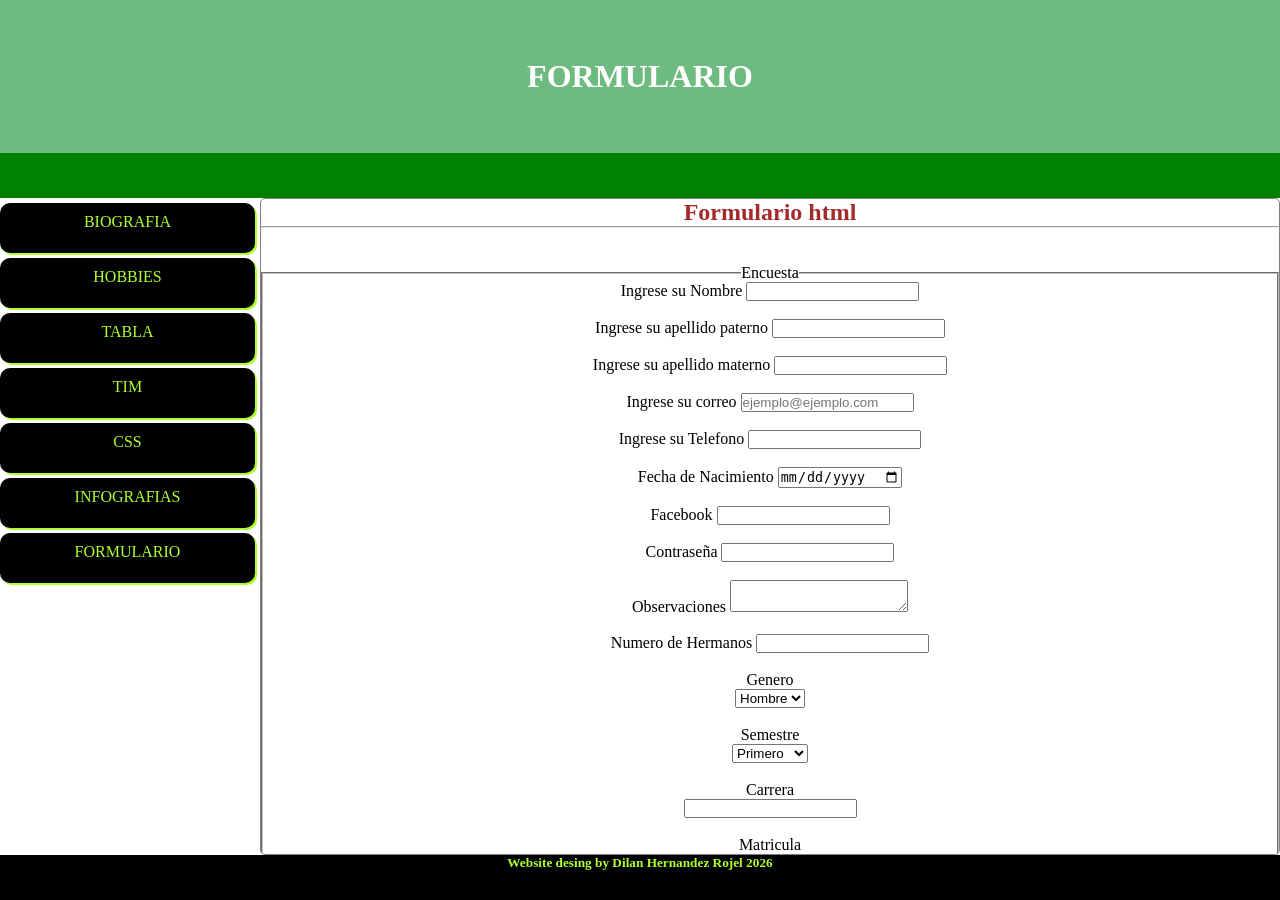
<file: Maquetas/Maqueta06.html>
<!DOCTYPE html>
<html lang="en">
<head>
    <meta charset="UTF-8">
    <meta name="viewport" content="width=device-width, initial-scale=1.0">
    <link rel="stylesheet" href="../css/Maqueta.css">
    <title>FORMULARIO</title>
</head>
<body>
    <header>
        <h1>FORMULARIO</h1>
    </header>
    <nav>
        
    </nav>
    <main>
        <aside><a id="boton" href="../index.html">BIOGRAFIA</a>
        <a id="boton" href="Maqueta01.html">HOBBIES</a>
        <a id="boton" href="Maqueta02.html">TABLA</a>
        <a id="boton" href="Maqueta03.html">TIM</a>
        <a id="boton" href="Maqueta04.html">CSS</a>
        <a id="boton" href="Maqueta05.html">INFOGRAFIAS</a>
        <a id="boton" href="Maqueta06.html">FORMULARIO</a></aside>
        <section>
            
        <h1 style="color: brown;">Formulario html</h1>
        <hr>
    <br><br>
    <Fieldset>
            <legend>Encuesta</legend>
            <label for="">Ingrese su Nombre</label>
            <input type="text"> <br><br>
            <label for="">Ingrese su apellido paterno</label>
            <input type="text"> <br><br>
            <label for="">Ingrese su apellido materno</label>
            <input type="text"> <br><br>
            <label for="">Ingrese su correo</label>
            <input type="email" name="" id="" placeholder="ejemplo@ejemplo.com"> <br><br>
            <label for="">Ingrese su Telefono</label>
            <input type="number" name="" id=""> <br> <br>
            <label for="">Fecha de Nacimiento</label>
            <input type="date"> <br> <br>
            <label for="">Facebook</label>
            <input type="url"> <br> <br>
            <label for="">Contraseña</label>
            <input type="password"> <br> <br>
            <label for="">Observaciones</label>
            <textarea name="" id=""></textarea> <br> <br>
            <label for="">Numero de Hermanos</label>
            <input type="number"> <br> <br>
            <label for="">Genero</label> <br>
            <select name="" id="">
                <option value="Hombre">Hombre</option>
                <option value="Mujer">Mujer</option>
            </select>
            <br> <br>
            <label for="">Semestre</label>
            <br>
            <select name="" id="">
                <option value="Primero">Primero</option>
                <option value="Segundo">Segundo</option>
                <option value="Tercero">Tercero</option>
                <option value="Cuarto">Cuarto</option>
                <option value="Quinto">Quinto</option>
                <option value="Sexto">Sexto</option>
            </select>
            <br><br>
            <label for="">Carrera</label>
            <br>
            <input type="text" list="comida">
                                <datalist id="comida">
                                    <select name="comida2" id="">
                                        <option value="Programacion">Programacion</option>
                                        <option value="Ventas">Ventas</option>
                                        <option value="Ciberseguridad">Ciberseguridad</option>
                                        <option value="Maquinas"> y herramientas</option>
                                    </select>
                                </datalist>
            <br><br>
            <label for="">Matricula</label>
            <input type="hidden" value="171">
            <br><br>
            <label for="">Enviar (Condenarte)</label>
            <input type="submit">
            <br><br>
            <label for="">Eliminar (Salvarte)</label>
            <input type="reset">
        </section>
    </main>
    <footer><h5>Website desing by Dilan Hernandez Rojel 2026</h5></footer>
</body>
</html>
</file>
<file: css/Maqueta.css>
*{
    padding: 0;
    margin: 0;
    box-sizing: border-box;
}
body{
    height: 100vh;
    width: 100vw;
    display: grid;
    grid-template-columns: 1fr 4fr;
    grid-template-rows: 17% 5% 73% 5%;
    text-align: center;
}
header{
    background-color: rgba(3, 138, 35, 0.577);
    color: white;
    grid-column: 1/3;
    grid-row: 1/2;
    box-shadow: 0px 0px 20px greenyellow;
    display: flex;
    justify-content: center;
    align-items: center;
}
nav{
    background-color: green;
    grid-column: 1/3;
    grid-row: 2/3;
}
main{
    grid-column: 1/3;
    grid-row: 3/4;
    display: grid;
    grid-template-columns: 1fr 4fr;
    gap: 5px;
}
aside{
    
}
section{
    border:1px solid gray;
    border-radius: 5px;
    align-items: center;
    overflow-x: hidden;
    overflow-y: auto;
}
footer{
    background-color: black;
    color: greenyellow;
    grid-column: 1/3;
    grid-row: 4/5;
}
#boton{
    display: block;
    width: 100%;
    height: 50px;
    margin: 5px auto;
    background-color: black;
    color: greenyellow;
    padding: 10px;
    border-radius: 10px;
    text-decoration: none;
    box-shadow: 2px 2px 0px greenyellow;
}
ol, ul{
    text-align: left;
    list-style-position: inside;
    padding-left: 10;
}
</file>
